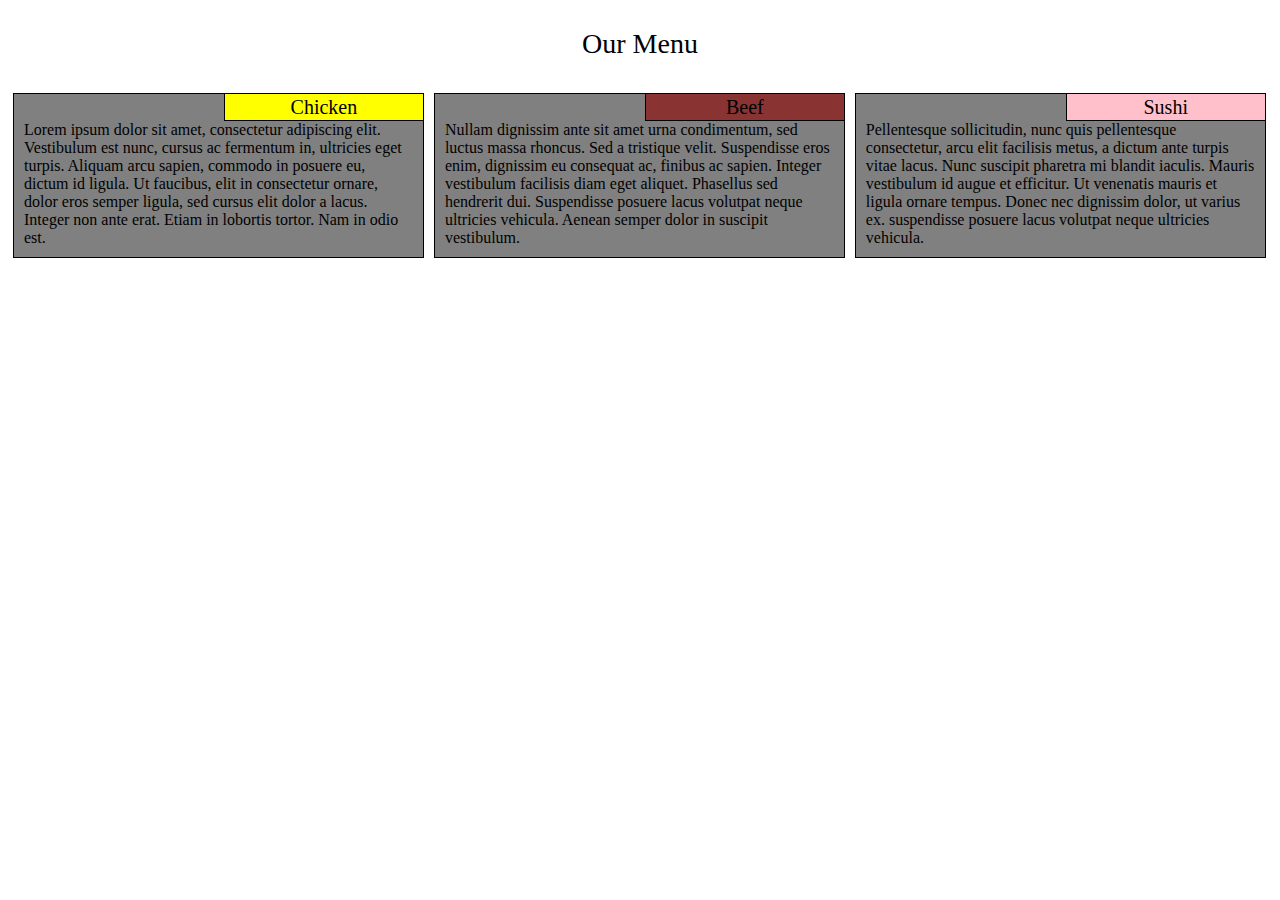
<file: module2-solution/index.html>
<!DOCTYPE html>
<html>
<meta charset="utf-8">
<meta name="viewport" content = "width=device-width, initial-scale=1">
<head>
	<p id = "title"> Our Menu </p>
<style>
	
</style>
</head>
<link rel="stylesheet" href="styles.css">
<body>

<div id = "BBoxes">
	 		<div id = "chickentxt" class = "col-lg-4 col-md-6 sml">
	 			<div id = "chicken">
					Chicken
	 			</div>
	 			Lorem ipsum dolor sit amet, consectetur adipiscing elit. Vestibulum est nunc, cursus ac fermentum in, ultricies eget turpis. Aliquam arcu sapien, commodo in posuere eu, dictum id ligula. Ut faucibus, elit in consectetur ornare, dolor eros semper ligula, sed cursus elit dolor a lacus. Integer non ante erat. Etiam in lobortis tortor. Nam in odio est.
	 		</div>
	 		<div id ="beeftxt" class = "col-lg-4 col-md-6 sml">
	 			<div id = "beef">
	 				Beef
	 			</div>
	 			Nullam dignissim ante sit amet urna condimentum, sed luctus massa rhoncus. Sed a tristique velit. Suspendisse eros enim, dignissim eu consequat ac, finibus ac sapien. Integer vestibulum facilisis diam eget aliquet. Phasellus sed hendrerit dui. Suspendisse posuere lacus volutpat neque ultricies vehicula. Aenean semper dolor in suscipit vestibulum.
	 		</div>
	 		<div id="sushitxt" class = "col-lg-4 col-md-6 sml">
	 			<div id = "sushi">
	 			Sushi
	 		</div>
	 			Pellentesque sollicitudin, nunc quis pellentesque consectetur, arcu elit facilisis metus, a dictum ante turpis vitae lacus. Nunc suscipit pharetra mi blandit iaculis. Mauris vestibulum id augue et efficitur. Ut venenatis mauris et ligula ornare tempus. Donec nec dignissim dolor, ut varius ex. suspendisse posuere lacus volutpat neque ultricies vehicula.
	 		</div>
</div>
</body>
</html>
</file>
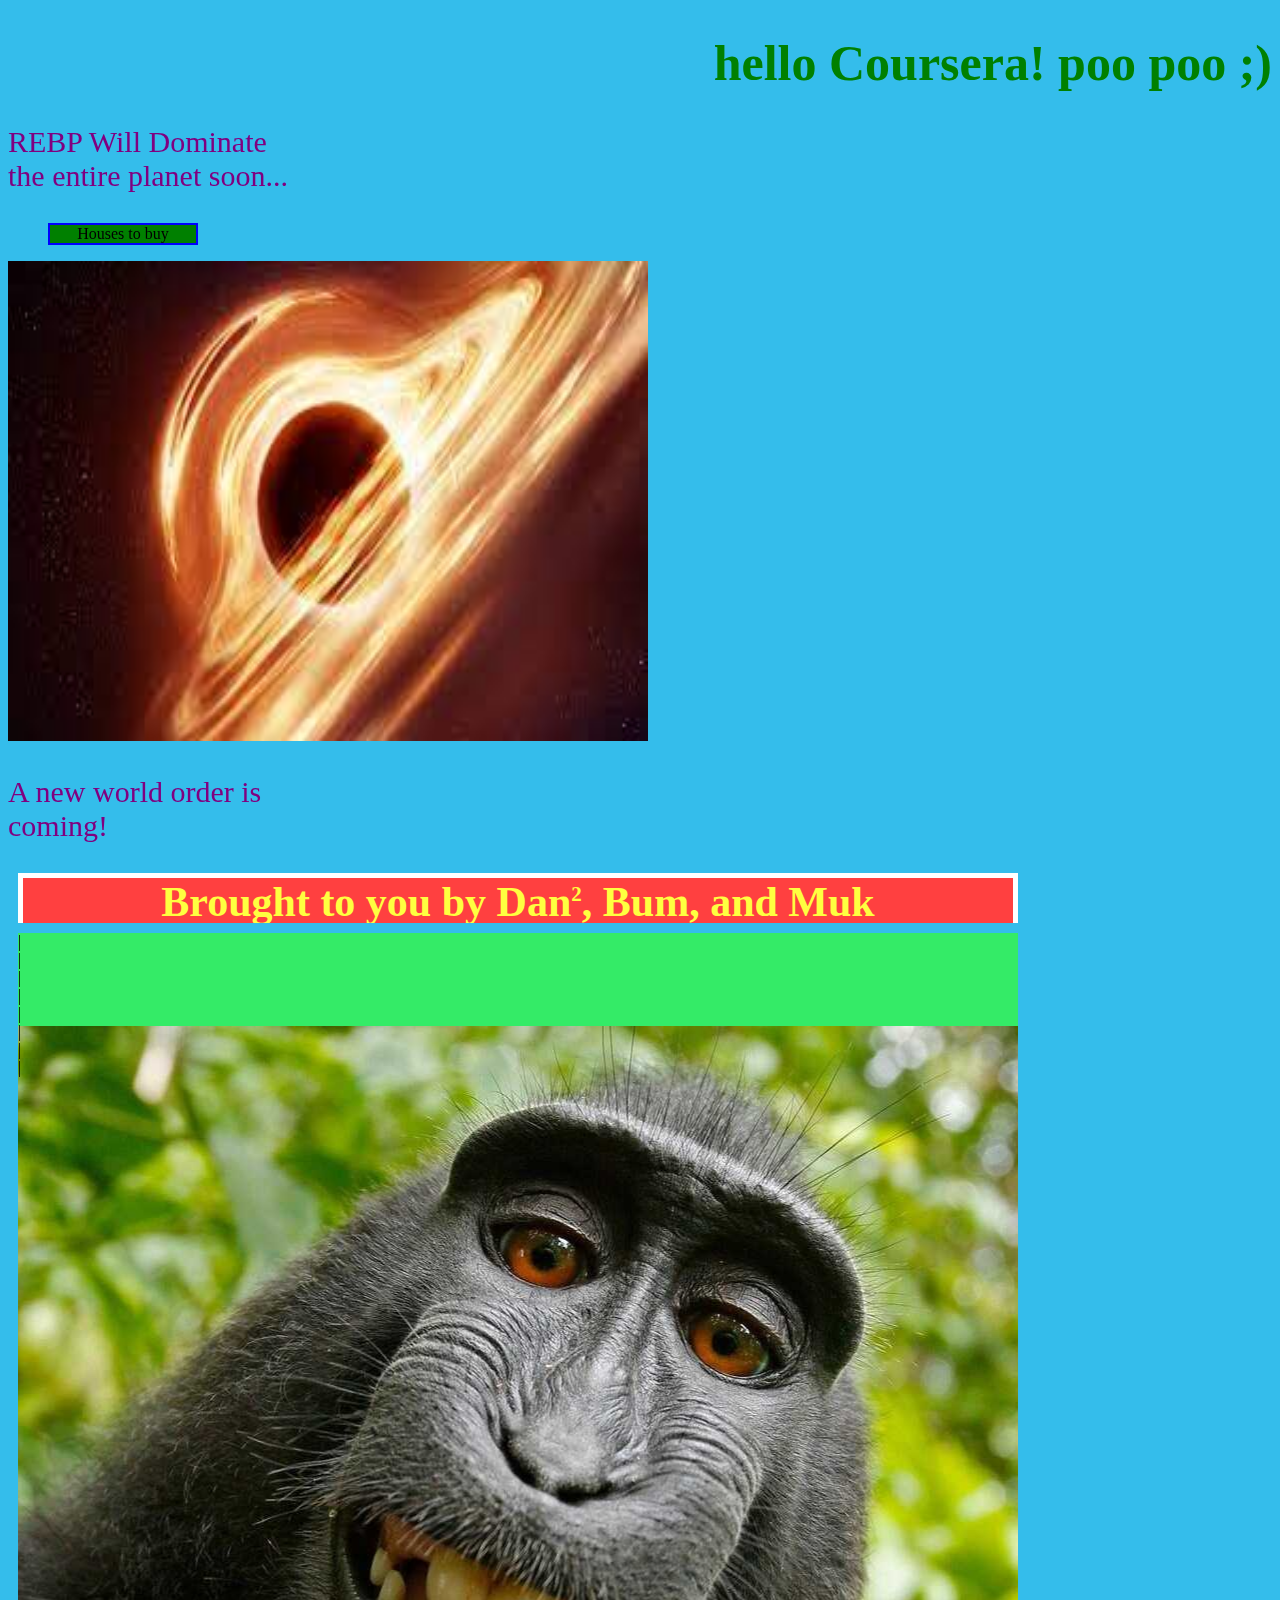
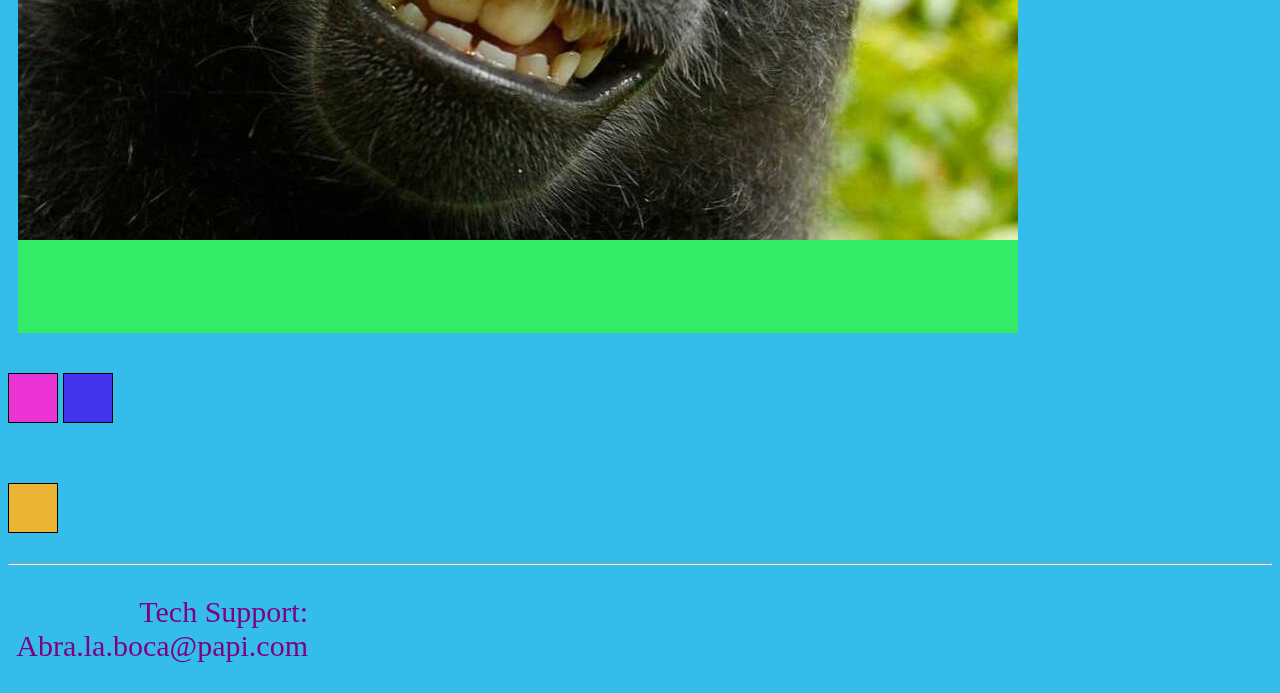
<file: site/index.html>
<!DOCTYPE html>
<html>
<head>
	<title>hello Coursera</title>
	<link rel="stylesheet" href="style.css">
<style>

</style>
</head>
<body>
<h1>hello Coursera! poo poo ;)</h1>
	<p>REBP Will Dominate the entire planet soon...</p>
<header>
	<ul> 
	<li><a href="https://www.realtor.com/" target="_blank">Houses to buy</a></li>
</ul>
</header>
	<img src="blackhole.jfif"
	width="640" height="480">
	<p>A new world order is coming!</p>
	<div id = "boarder">
	<div id = "name"> Brought to you by Dan<sub>2</sub>, Bum, and Muk </div>
</div>
<div id = "bi"> 
	<div>|
		<div>|
			<div>|
				<div>|
					<div>|
						<div>|
							<div>|
								<div>| </div></div></div></div></div></div></div></div></div>
<div>
	<p id = "s1"></p>
	<p id = "s2"></p>
	<p id = "s3"></p>
</div>
	<footer>
		<hr>
		<p style="text-align: right;" 
         onclick="alert('EMAIL TO JOIN maybe');">
         Tech Support: Abra.la.boca@papi.com
     </p>
	</footer>
</body>
</html>
</file>
<file: module2-solution/styles.css>
*{
	box-sizing: border-box;
	font-family: tahoma;
}
#title{
	font-size: 1.75em;
	text-align: center;
}

#BBoxes > div{
	align-content: center;
	border:1px solid black;


}
		#chicken{
			background-color: yellow;
		}
		#beef{
		background-color: rgb(138, 51, 51);
}
		#sushi{
		background-color: pink;
}
#chickentxt, #beeftxt, #sushitxt{
		background-color: grey;
}
#chicken, #beef, #sushi{
		text-align: center;
		margin-right: -11px;
		margin-top: -11px;
		margin-left: auto;
		width: 200px;
		height: 28px;
		border: 1px solid black;
		font-size: 1.25em;
		padding: 2px;
}

/* large devices format */
@media (min-width:  992px)
{ 
	.col-lg-4{
		margin: 5px;
		width: calc(33.3% - 10px);
		float: left;
		padding: 10px;

	}

}
/* medium devices format */
@media (min-width:  768px) and (max-width:  991px)
{
	.col-md-6{
		margin: 5px;
		width: calc(50% - 10px);
		float: left;
		padding: 10px;
	}
	#sushitxt{
		width: calc(100% - 10px);
	}
}
/* small devices format */
@media (max-width:  767px)
{
	.sml{
		margin: 5px;
		width: calc(100% - 10px);
		float: left;
		padding: 10px;

}
}
</file>
<file: site/style.css>
*{
	box-sizing: border-box;

}
body{
	background-color: #34bdeb;
	font-family: verdana;
	margin: 5;
	padding: 5;
}
p{
	 color: purple;
	 font-size: 30px;
	 width: 300px;
	}
	#name, h1{
	  color: green;
	  font-size: 50px;
	  text-align: right;
	  font-weight: bold;
	}
	#name{
	  color: yellow;
	  font-size: 42px;
	  text-align: center;
	  font-weight: bold;
	  background-color: red;
	  opacity: .75;
	}
	#boarder{
		background-color: white;
		padding: 5px;
		margin: 10px;
		width: 1000px;
		height: 50px;
		overflow: auto;
	}
	sub {
		vertical-align: super;
		font-size: 21px;
	}
	header li{
		list-style: none;
	}
	a:link, a:hover{
		text-decoration: none;
		background-color: green;
		border: 2px solid blue;
		color: black;
		display:block; 
		width:150px;
		text-align: center;
		margin-bottom: 2px;
	}
	a:hover, a:active{
		background-color: red;
		color:brown;
	}
	header li:nth-child(3) {
		font-size: 20px;
	}
	#bi {
		width: 1000px;
		height: 1000px;
		background-color: #34eb67;
		background-image: url("monke.jpg");
		background-repeat: no-repeat;
		background-position: center center;
		margin:10px;

	}
	div>p {
		width: 50px;
		height: 50px;
		border: 1px solid black;
		float: left;
		margin-right: 5px;
	}
	#s1 {
		background-color: #eb34d3;
		width: 50px;
		height: 50px;
		border: 1px solid black;
	}
	#s2 {
		background-color: #4334eb;
		width: 50px;
		height: 50px;
		border: 1px solid black;
	}
	#s3 {
		background-color: #ebb434;
		width: 50px;
		height: 50px;
		border: 1px solid black;
		clear: left;
	}
	footer{
		clear: left;
	}
</file>
